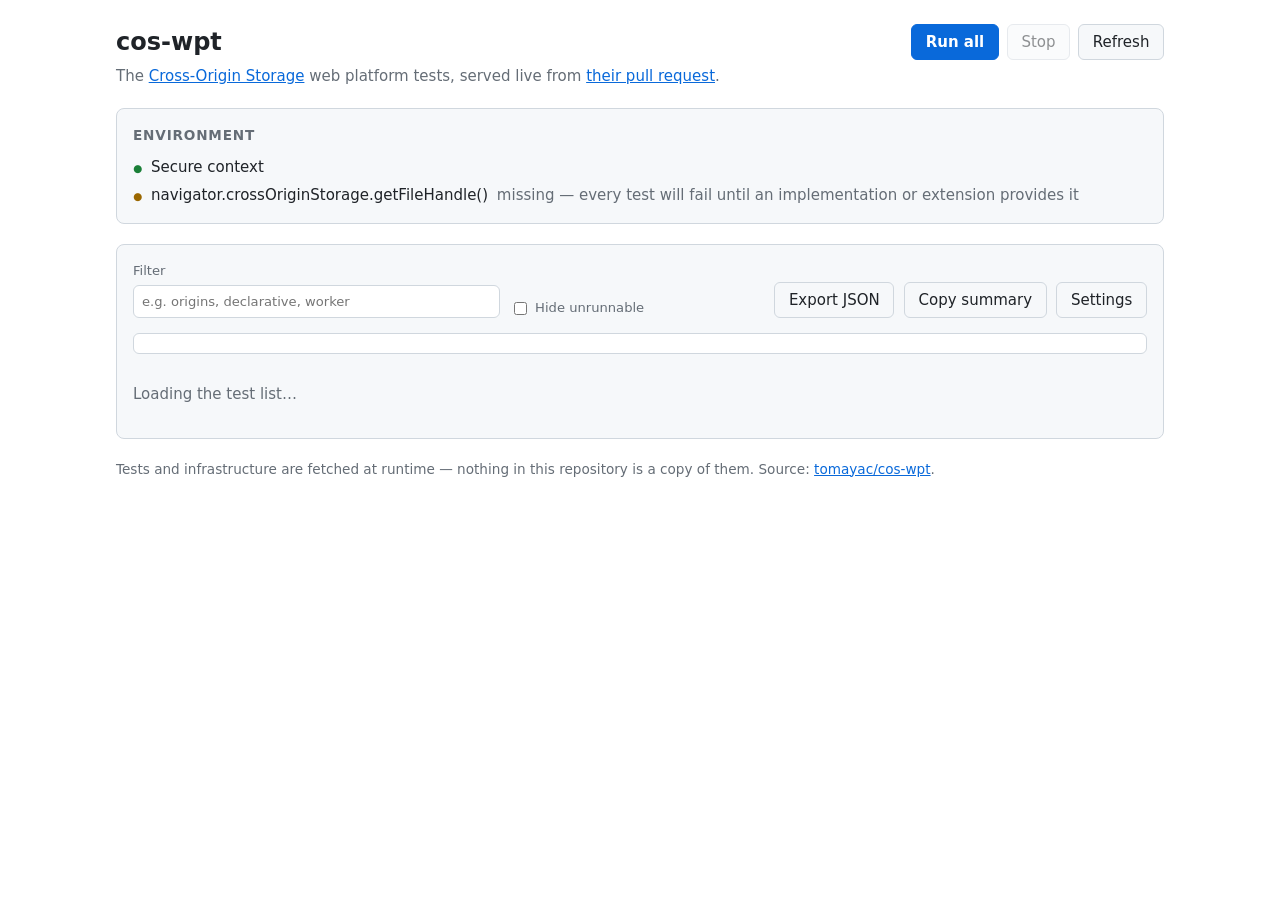
<file: index.html>
<!doctype html>
<html lang="en">
<meta charset="utf-8">
<meta name="viewport" content="width=device-width, initial-scale=1">
<title>cos-wpt — Cross-Origin Storage web platform tests</title>
<meta name="description" content="Runs the Cross-Origin Storage web platform tests straight from their pull request, on a static host.">
<link rel="icon" href="assets/favicon.svg">
<link rel="stylesheet" href="assets/runner.css">
<body>
<header class="masthead">
  <div>
    <h1>cos-wpt</h1>
    <p class="tagline">
      The <a href="https://wicg.github.io/cross-origin-storage/">Cross-Origin Storage</a>
      web platform tests, served live from
      <a id="pr-link" href="https://github.com/web-platform-tests/wpt/pull/61811">their pull request</a>.
    </p>
  </div>
  <div class="masthead-actions">
    <button id="run-all" type="button" class="primary">Run all</button>
    <button id="stop" type="button" disabled>Stop</button>
    <button id="refresh" type="button" title="Re-read the pull request from GitHub">Refresh</button>
  </div>
</header>

<section id="environment" class="panel">
  <h2>Environment</h2>
  <ul id="env-list" class="checks"><li class="pending">Starting up…</li></ul>
</section>

<section class="panel">
  <div class="toolbar">
    <label class="field grow">
      <span>Filter</span>
      <input id="filter" type="search" placeholder="e.g. origins, declarative, worker" autocomplete="off">
    </label>
    <label class="field checkbox">
      <input id="hide-skipped" type="checkbox">
      <span>Hide unrunnable</span>
    </label>
    <span class="spacer"></span>
    <button id="export-json" type="button">Export JSON</button>
    <button id="copy-summary" type="button">Copy summary</button>
    <button id="settings-toggle" type="button">Settings</button>
  </div>

  <form id="settings" class="settings" hidden>
    <div class="settings-grid">
      <label class="field">
        <span>Pull request</span>
        <input id="pr-number" type="number" min="1" inputmode="numeric">
      </label>
      <label class="field">
        <span>Upstream repository</span>
        <input id="pr-repo" type="text" spellcheck="false">
      </label>
      <label class="field">
        <span>Infrastructure ref (web-platform-tests/wpt)</span>
        <input id="upstream-ref" type="text" spellcheck="false">
      </label>
      <label class="field">
        <span>Remote origin (<code>HTTPS_REMOTE_ORIGIN</code>)</span>
        <input id="origin-remote" type="url" spellcheck="false" placeholder="https://…">
      </label>
      <label class="field">
        <span>Not-same-site origin (<code>HTTPS_NOTSAMESITE_ORIGIN</code>)</span>
        <input id="origin-notsamesite" type="url" spellcheck="false" placeholder="https://…">
      </label>
      <label class="field">
        <span>Own-origin mirror (<code>HTTPS_ORIGIN</code>, root-scoped)</span>
        <input id="origin-self" type="url" spellcheck="false" placeholder="https://…">
      </label>
      <label class="field">
        <span>Per-test timeout (seconds)</span>
        <input id="timeout" type="number" min="5" max="600">
      </label>
      <label class="field">
        <span>Host tests on</span>
        <select id="test-host"></select>
      </label>
    </div>
    <p class="settings-help">
      Cross-origin tests need two more origins serving this same site. Anything
      that mirrors this repository works; see the
      <a href="https://github.com/tomayac/cos-wpt#mirror-origins">README</a>.
      Serving a mirror from an origin root additionally lets it answer the
      root-absolute paths two of the tests hard-code.
    </p>
    <div class="settings-actions">
      <button type="submit" class="primary">Save and reload</button>
      <button type="button" id="settings-reset">Reset to defaults</button>
    </div>
  </form>

  <div id="summary" class="summary" hidden></div>
  <div id="tests" class="tests"><p class="pending">Loading the test list…</p></div>
</section>

<footer class="colophon">
  <p>
    Tests and infrastructure are fetched at runtime — nothing in this
    repository is a copy of them. Source:
    <a href="https://github.com/tomayac/cos-wpt">tomayac/cos-wpt</a>.
  </p>
</footer>

<script type="module" src="assets/runner.js"></script>
</body>
</html>
</file>
<file: assets/runner.css>
:root {
  color-scheme: light dark;
  --bg: #ffffff;
  --panel: #f6f8fa;
  --border: #d0d7de;
  --text: #1f2328;
  --muted: #656d76;
  --accent: #0969da;
  --pass: #1a7f37;
  --fail: #cf222e;
  --warn: #9a6700;
  --skip: #656d76;
  --mono: ui-monospace, SFMono-Regular, "SF Mono", Menlo, Consolas, monospace;
}

@media (prefers-color-scheme: dark) {
  :root {
    --bg: #0d1117;
    --panel: #161b22;
    --border: #30363d;
    --text: #e6edf3;
    --muted: #8b949e;
    --accent: #4493f8;
    --pass: #3fb950;
    --fail: #f85149;
    --warn: #d29922;
    --skip: #8b949e;
  }
}

* { box-sizing: border-box; }

body {
  margin: 0 auto;
  padding: 1.5rem 1.25rem 4rem;
  max-width: 68rem;
  background: var(--bg);
  color: var(--text);
  font: 15px/1.55 -apple-system, BlinkMacSystemFont, "Segoe UI", system-ui, sans-serif;
}

a { color: var(--accent); }

h1 { font-size: 1.5rem; margin: 0; }
h2 { font-size: 0.85rem; margin: 0 0 0.6rem; text-transform: uppercase; letter-spacing: 0.06em; color: var(--muted); }

.masthead {
  display: flex;
  flex-wrap: wrap;
  gap: 1rem;
  align-items: flex-start;
  justify-content: space-between;
  margin-bottom: 1.25rem;
}

.tagline { margin: 0.25rem 0 0; color: var(--muted); max-width: 46rem; }

.masthead-actions { display: flex; gap: 0.5rem; flex-wrap: wrap; }

button, select, input {
  font: inherit;
  color: inherit;
}

button {
  padding: 0.35rem 0.85rem;
  border: 1px solid var(--border);
  border-radius: 6px;
  background: var(--panel);
  cursor: pointer;
}

button:hover:not(:disabled) { border-color: var(--accent); }
button:disabled { opacity: 0.5; cursor: default; }

button.primary {
  background: var(--accent);
  border-color: var(--accent);
  color: #fff;
  font-weight: 600;
}

.panel {
  border: 1px solid var(--border);
  border-radius: 8px;
  background: var(--panel);
  padding: 1rem;
  margin-bottom: 1.25rem;
}

.checks { list-style: none; margin: 0; padding: 0; display: grid; gap: 0.3rem; }
.checks li { display: flex; gap: 0.55rem; align-items: baseline; }
.checks li::before { content: "●"; font-size: 0.7em; line-height: 1.9; }
.checks li.ok::before { color: var(--pass); }
.checks li.bad::before { color: var(--fail); }
.checks li.warn::before { color: var(--warn); }
.checks li.pending::before { color: var(--muted); }
.checks .detail { color: var(--muted); }

.toolbar {
  display: flex;
  gap: 0.6rem;
  align-items: flex-end;
  flex-wrap: wrap;
  margin-bottom: 0.9rem;
}

.spacer { flex: 1 1 auto; }

.field { display: flex; flex-direction: column; gap: 0.2rem; font-size: 0.82rem; color: var(--muted); }
.field.grow { flex: 1 1 16rem; }
.field input, .field select {
  padding: 0.35rem 0.5rem;
  border: 1px solid var(--border);
  border-radius: 6px;
  background: var(--bg);
}
.field.checkbox { flex-direction: row; align-items: center; gap: 0.35rem; }

.settings { border-top: 1px solid var(--border); padding-top: 1rem; margin-bottom: 1rem; }
.settings-grid { display: grid; gap: 0.75rem; grid-template-columns: repeat(auto-fit, minmax(16rem, 1fr)); }
.settings-help { color: var(--muted); font-size: 0.85rem; }
.settings-actions { display: flex; gap: 0.5rem; }

.summary {
  display: flex;
  gap: 1.25rem;
  flex-wrap: wrap;
  padding: 0.6rem 0.8rem;
  margin-bottom: 0.9rem;
  border: 1px solid var(--border);
  border-radius: 6px;
  background: var(--bg);
  font-variant-numeric: tabular-nums;
}
.summary b { font-weight: 600; }
.summary .pass b { color: var(--pass); }
.summary .fail b { color: var(--fail); }
.summary .skip b { color: var(--skip); }

.tests { display: grid; gap: 0.35rem; }

.test {
  border: 1px solid var(--border);
  border-radius: 6px;
  background: var(--bg);
  overflow: hidden;
}

.test > summary {
  display: flex;
  gap: 0.7rem;
  align-items: center;
  padding: 0.5rem 0.7rem;
  cursor: pointer;
  list-style: none;
}
.test > summary::-webkit-details-marker { display: none; }

.badge {
  flex: 0 0 auto;
  min-width: 5.2rem;
  text-align: center;
  padding: 0.1rem 0.45rem;
  border-radius: 999px;
  font-size: 0.72rem;
  font-weight: 700;
  letter-spacing: 0.04em;
  text-transform: uppercase;
  border: 1px solid currentColor;
}
.badge.pass { color: var(--pass); }
.badge.fail, .badge.error, .badge.timeout, .badge.precondition_failed { color: var(--fail); }
.badge.notrun, .badge.idle { color: var(--muted); }
.badge.skip, .badge.infeasible { color: var(--warn); }
.badge.running { color: var(--accent); }

.test-name { font-family: var(--mono); font-size: 0.83rem; word-break: break-all; }
.test-counts { margin-left: auto; color: var(--muted); font-size: 0.8rem; white-space: nowrap; }
.test-actions { display: flex; gap: 0.35rem; }
.test-actions button, .test-actions a {
  font-size: 0.75rem;
  padding: 0.15rem 0.5rem;
  border: 1px solid var(--border);
  border-radius: 5px;
  background: var(--panel);
  text-decoration: none;
  color: var(--text);
}

.test-body { padding: 0 0.7rem 0.7rem; border-top: 1px solid var(--border); }
.reason { color: var(--warn); font-size: 0.85rem; margin: 0.6rem 0 0; }
.note { color: var(--muted); font-size: 0.85rem; margin: 0.6rem 0 0; }

.subtests { list-style: none; margin: 0.6rem 0 0; padding: 0; display: grid; gap: 0.2rem; }
.subtests li { display: grid; grid-template-columns: 4.6rem 1fr; gap: 0.6rem; font-size: 0.85rem; }
.subtests .st { font-size: 0.7rem; font-weight: 700; text-transform: uppercase; }
.subtests .st.PASS { color: var(--pass); }
.subtests .st.FAIL, .subtests .st.ERROR, .subtests .st.PRECONDITION_FAILED { color: var(--fail); }
.subtests .st.TIMEOUT, .subtests .st.NOTRUN, .subtests .st.INFEASIBLE { color: var(--warn); }
.subtests .msg { color: var(--muted); white-space: pre-wrap; font-family: var(--mono); font-size: 0.78rem; }

.pending { color: var(--muted); }

.colophon { color: var(--muted); font-size: 0.85rem; }

#harness-frames {
  position: fixed;
  left: -10000px;
  top: 0;
  width: 1024px;
  height: 768px;
}
</file>
